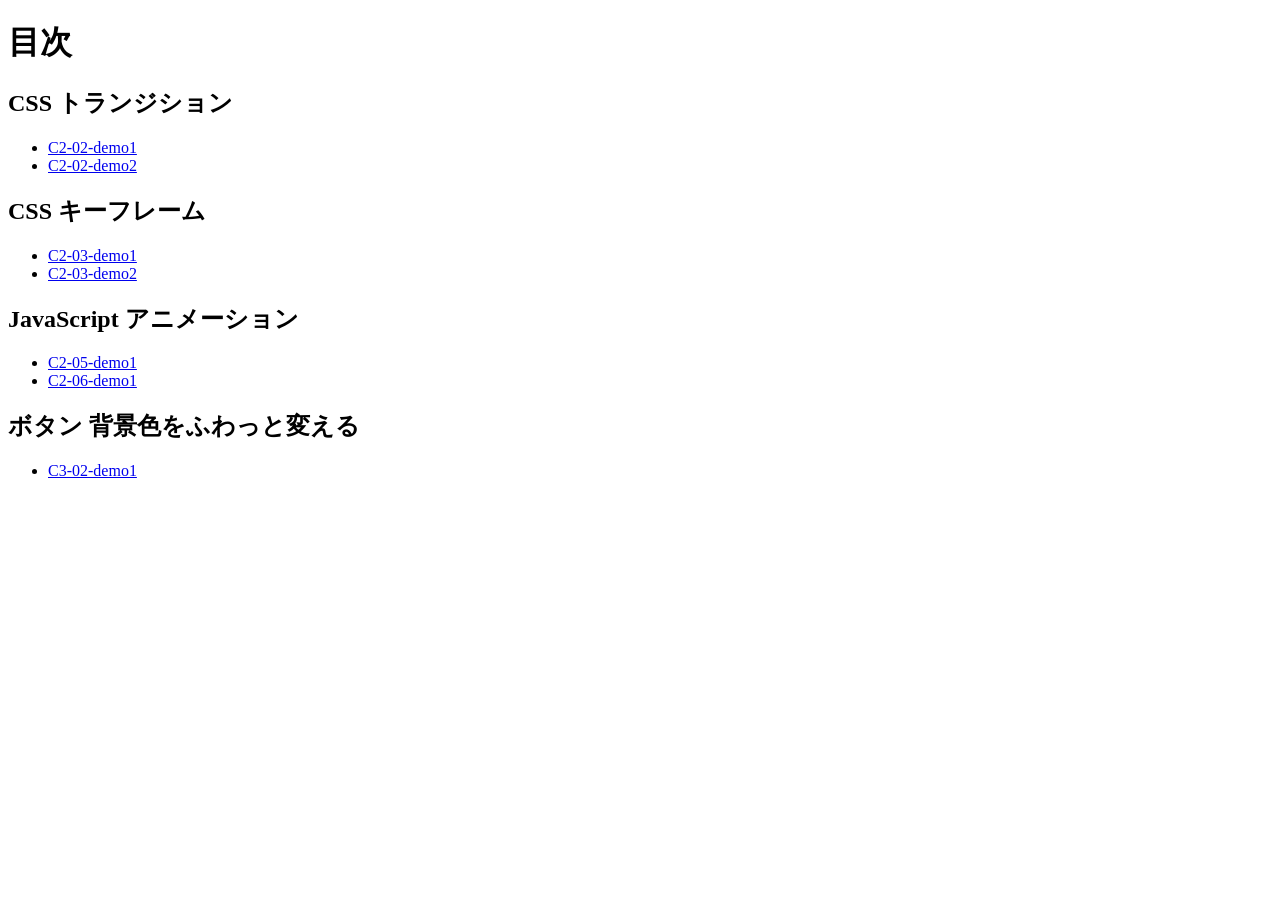
<file: index.html>
<!DOCTYPE html>
<html lang="ja">
<head>
  <meta charset="UTF-8">
  <title>20261112-js</title>
</head>
<body>
  <h1>目次</h1>

  <h2>CSS トランジション</h2>
  <ul>
    <li><a href="C2-02-demo1/index.html">C2-02-demo1</a></li>
    <li><a href="C2-02-demo2/index.html">C2-02-demo2</a></li>
  </ul>

  <h2>CSS キーフレーム</h2>
  <ul>
    <li><a href="C2-03-demo1/index.html">C2-03-demo1</a></li>
    <li><a href="C2-03-demo2/index.html">C2-03-demo2</a></li>
  </ul>

  <h2>JavaScript アニメーション</h2>
  <ul>
    <li><a href="C2-05-demo1/index.html">C2-05-demo1</a></li>
    <li><a href="C2-06-demo1/index.html">C2-06-demo1</a></li>
  </ul>

  <h2>ボタン 背景色をふわっと変える</h2>
  <ul>
    <li><a href="C3-02-demo1/index.html">C3-02-demo1</a></li>
  </ul>
</body>
</html>
</file>
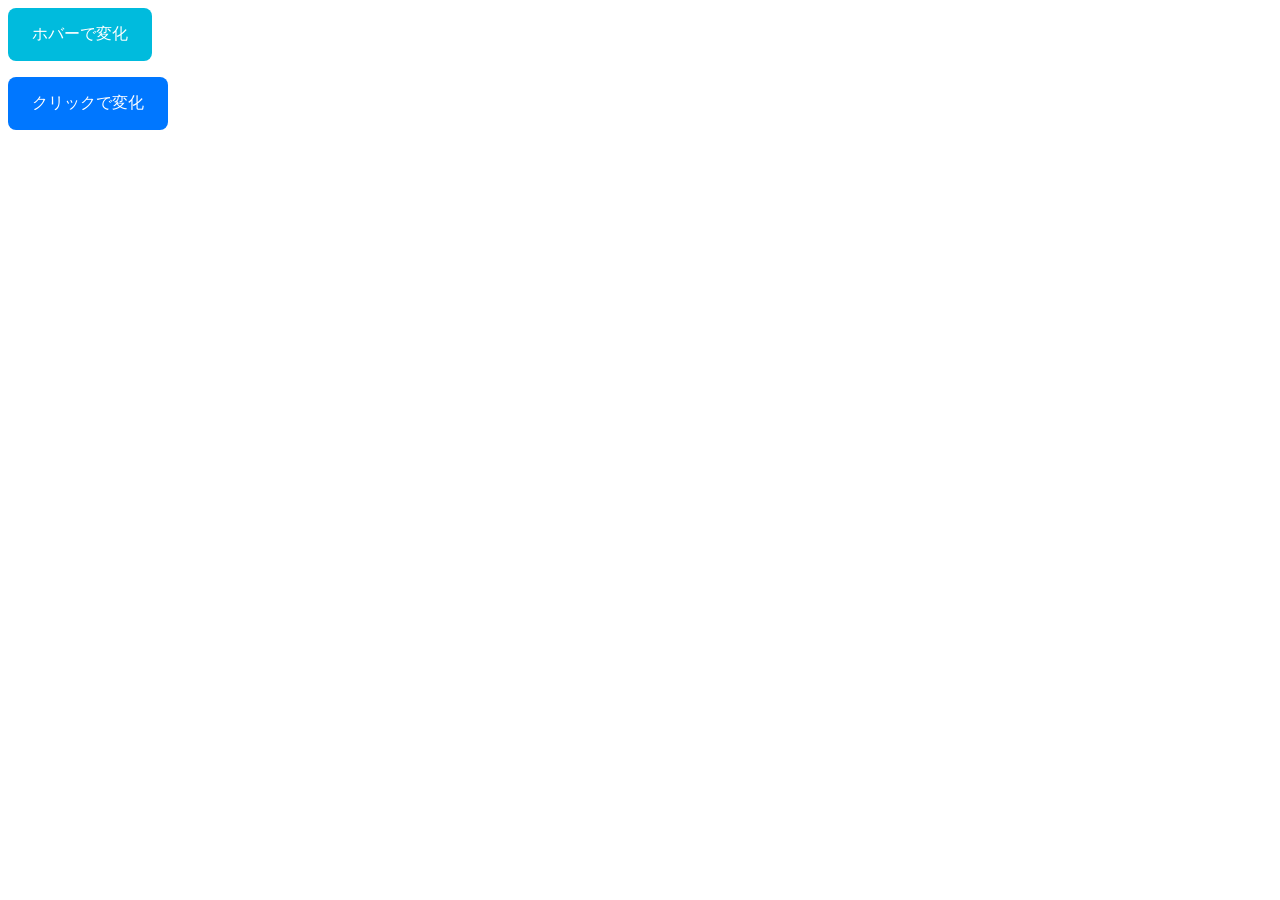
<file: C3-02-demo1/index.html>
<!DOCTYPE html>
<html lang="ja">
<head>
  <meta charset="UTF-8">
  <title>C3-02-demo1</title>
  <link rel="stylesheet" href="style.css">
</head>
<body>
  <button class="fade-button">ホバーで変化</button>
  <button class="fade-button-js">クリックで変化</button>

  <script src="script.js"></script>
</body>
</html>
</file>
<file: C3-02-demo1/style.css>
@charset "utf-8";
* {
  box-sizing: border-box;
}

button {
  display: block;
  margin-bottom: 1em;
  padding: 1em 1.5em;
  font-size: 1em;
  border: none;
  border-radius: 8px;
  color: #fff;
  cursor: pointer;
}

/* ホバーで変化 */
.fade-button {
  background: #0bd;
  transition: background .3s ease;
}

.fade-button:hover {
  background: #05b;
}

/* クリックで変化 */
.fade-button-js {
  background: #07f;
  transition: background-color .3s ease;
}
</file>
